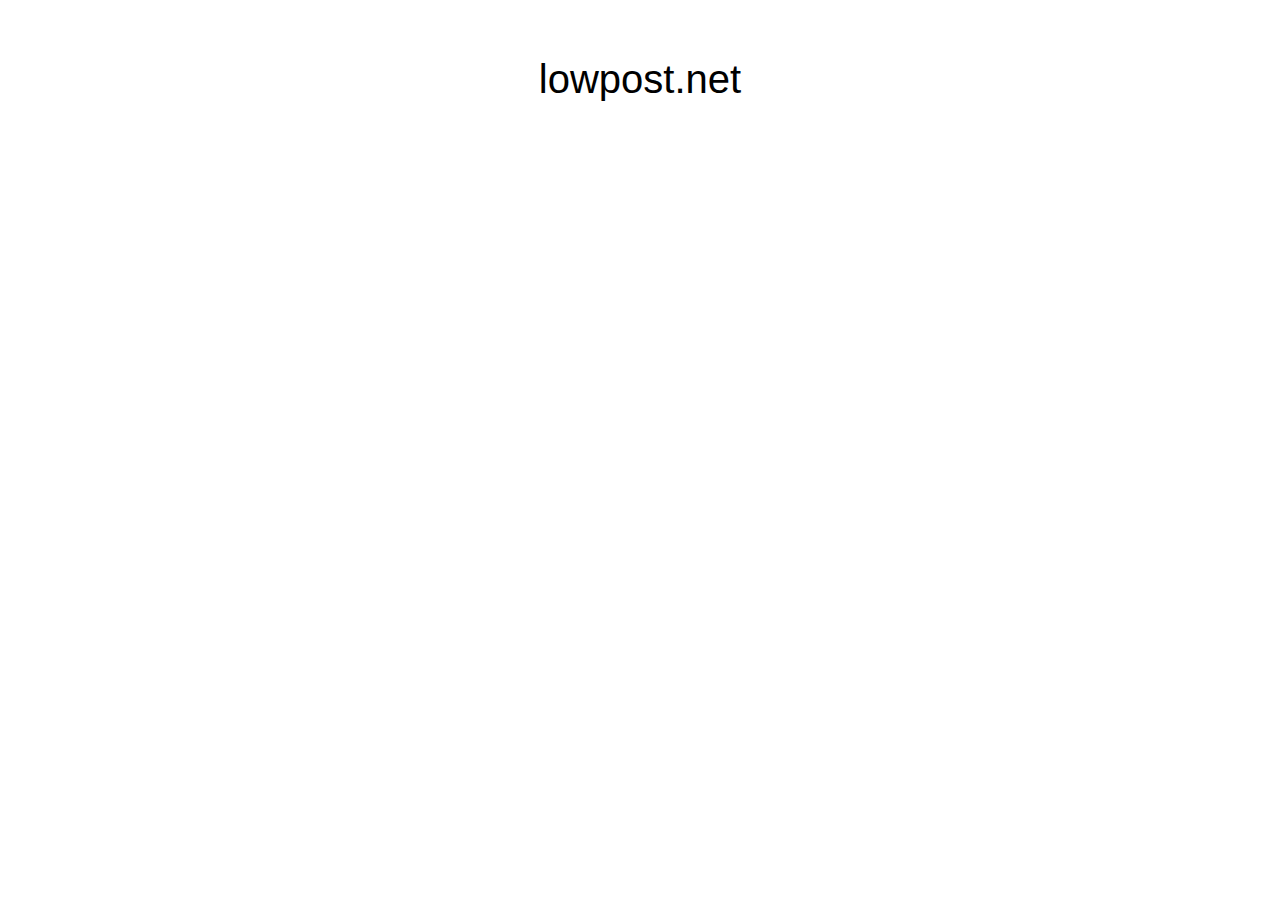
<file: index.html>
<!DOCTYPE html PUBLIC "-//W3C//DTD XHTML 1.0 Transitional//EN" "http://www.w3.org/TR/xhtml1/DTD/xhtml1-transitional.dtd">
<html xmlns="http://www.w3.org/1999/xhtml">
	<head>
		<script async src="https://www.googletagmanager.com/gtag/js?id=UA-256574-2"></script>
		<script>
		  window.dataLayer = window.dataLayer || [];
		  function gtag(){dataLayer.push(arguments);}
		  gtag('js', new Date());

		  gtag('config', 'UA-256574-2');
		</script>
		<title>lowpost.net</title>
		<link rel="stylesheet" type="text/css" href="/static/css/lowpost.css"/>
	</head>
	<body>
		<div id="wrapper">
		<h1>lowpost.net</h1>
		<!--
		<a class="twitter-timeline" href="https://twitter.com/lowpost/likes?ref_src=twsrc%5Etfw">Tweets Liked by @lowpost</a> <script async src="https://platform.twitter.com/widgets.js" charset="utf-8"></script>
	-->

		<script type="text/javascript">
		var gaJsHost = (("https:" == document.location.protocol) ? "https://ssl." : "http://www.");
		document.write(unescape("%3Cscript src='" + gaJsHost + "google-analytics.com/ga.js' type='text/javascript'%3E%3C/script%3E"));
		</script>
		<script type="text/javascript">
		var pageTracker = _gat._getTracker("UA-256574-9");
		pageTracker._trackPageview();
		</script>
		</div>
	</body>
</html>
</file>
<file: static/css/lowpost.css>
html, body {
	background-color: #fff;
	margin: 5px;
	padding: 5px;
}
img{border:0;}
#wrapper {
	height: 100%;
	margin: auto;
	text-align:center;
	background-color:#fff;
	padding:10px;
	max-width: 800px;
}

p, body, td, ol, ul, menu, blockquote, div { 
	font-family: Helvetica,Arial,Verdana;
	font-size: 10pt;
	color: #000;
}

h1 {
	font-weight: normal;
	font-size: 3em;
}

ul {text-align:left;}

img.badge {padding: 5px;}
</file>
